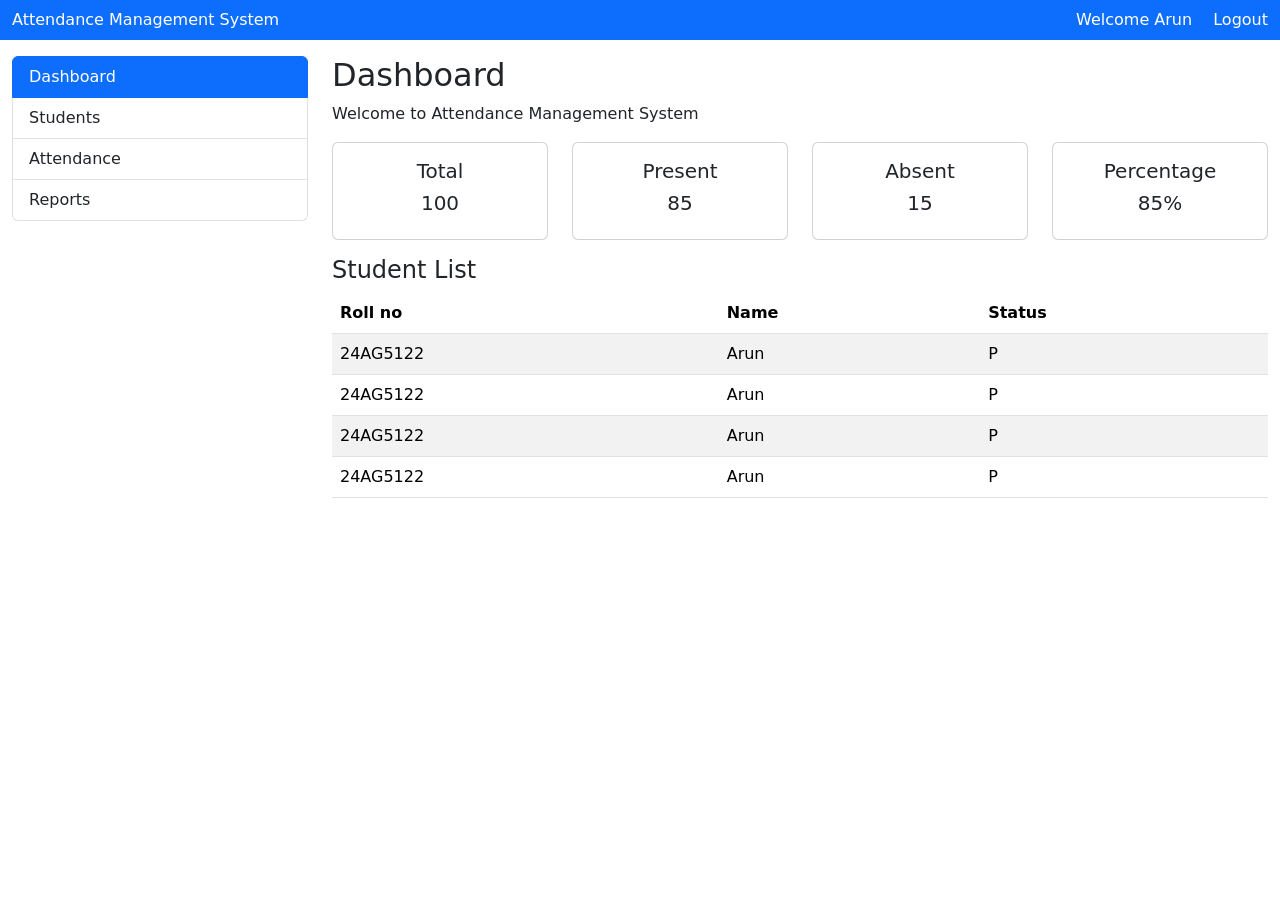
<file: frontend/dashboard2.html>
<!DOCTYPE html>
<html lang="en">

<head>
    <meta charset="UTF-8">
    <meta name="viewport" content="width=device-width, initial-scale=1.0">
    <title>Document</title>
    <link href="https://cdn.jsdelivr.net/npm/bootstrap@5.3.8/dist/css/bootstrap.min.css" rel="stylesheet"
        integrity="sha384-sRIl4kxILFvY47J16cr9ZwB07vP4J8+LH7qKQnuqkuIAvNWLzeN8tE5YBujZqJLB" crossorigin="anonymous">
</head>

<body>
    <nav class="navbar bg-primary">
        <div class="container-fluid d-flex justify-content-between">
            <span class="text-white">Attendance Management System</span>
            <div>
                <span class="text-white me-3">Welcome Arun</span>
                <a href="login.html" class="text-white text-decoration-none">Logout</a>
            </div>
        </div>

    </nav>
    <div class="container-fluid">
        <div class="row">
            <div class="col-md-3">
                <div class="list-group mt-3">
                    <a href="#" class="list-group-item list-group-item-action active">Dashboard</a>
                    <a href="students.html" class="list-group-item list-group-item-action">Students</a>
                    <a href="attendance.html" class="list-group-item list-group-item-action">Attendance</a>
                    <a href="reports.html" class="list-group-item list-group-item-action">Reports</a>
                </div>
            </div>
            <div class="col-md-9">
                <h2 class="mt-3">Dashboard</h2>
                <p>Welcome to Attendance Management System</p>
                <div class="row">
                    <div class="col-md-3">
                        <div class="card">
                            <div class="card-body text-center">
                                <h5>Total</h5>
                                <h5>100</h5>
                            </div>
                        </div>
                    </div>
                    <div class="col-md-3">
                        <div class="card">
                            <div class="card-body text-center">
                                <h5>Present</h5>
                                <h5>85</h5>
                            </div>
                        </div>
                    </div>
                    <div class="col-md-3">
                        <div class="card">
                            <div class="card-body text-center">
                                <h5>Absent</h5>
                                <h5>15</h5>
                            </div>
                        </div>
                    </div>
                    <div class="col-md-3">
                        <div class="card">
                            <div class="card-body text-center">
                                <h5>Percentage</h5>
                                <h5>85%</h5>
                            </div>
                        </div>
                    </div>
                </div>
                <div>
                    <h4 class="mt-3">Student List</h4>
                    <table class="table table-striped">
                        <thead>
                            <tr>
                                <th>Roll no </th>
                                <th>Name</th>
                                <th>Status</th>
                            </tr>
                        </thead>
                        <tbody>
                            <tr>
                                <td>24AG5122</td>
                                <td>Arun</td>
                                <td>P</td>
                            </tr>
                            <tr>
                                <td>24AG5122</td>
                                <td>Arun</td>
                                <td>P</td>
                            </tr>
                            <tr>
                                <td>24AG5122</td>
                                <td>Arun</td>
                                <td>P</td>
                            </tr>
                            <tr>
                                <td>24AG5122</td>
                                <td>Arun</td>
                                <td>P</td>
                            </tr>
                        </tbody>
                    </table>
                </div>
            </div>
        </div>
    </div>


    <script src="https://cdn.jsdelivr.net/npm/bootstrap@5.3.8/dist/js/bootstrap.bundle.min.js"
        integrity="sha384-FKyoEForCGlyvwx9Hj09JcYn3nv7wiPVlz7YYwJrWVcXK/BmnVDxM+D2scQbITxI"
        crossorigin="anonymous"></script>
</body>

</html>
</file>
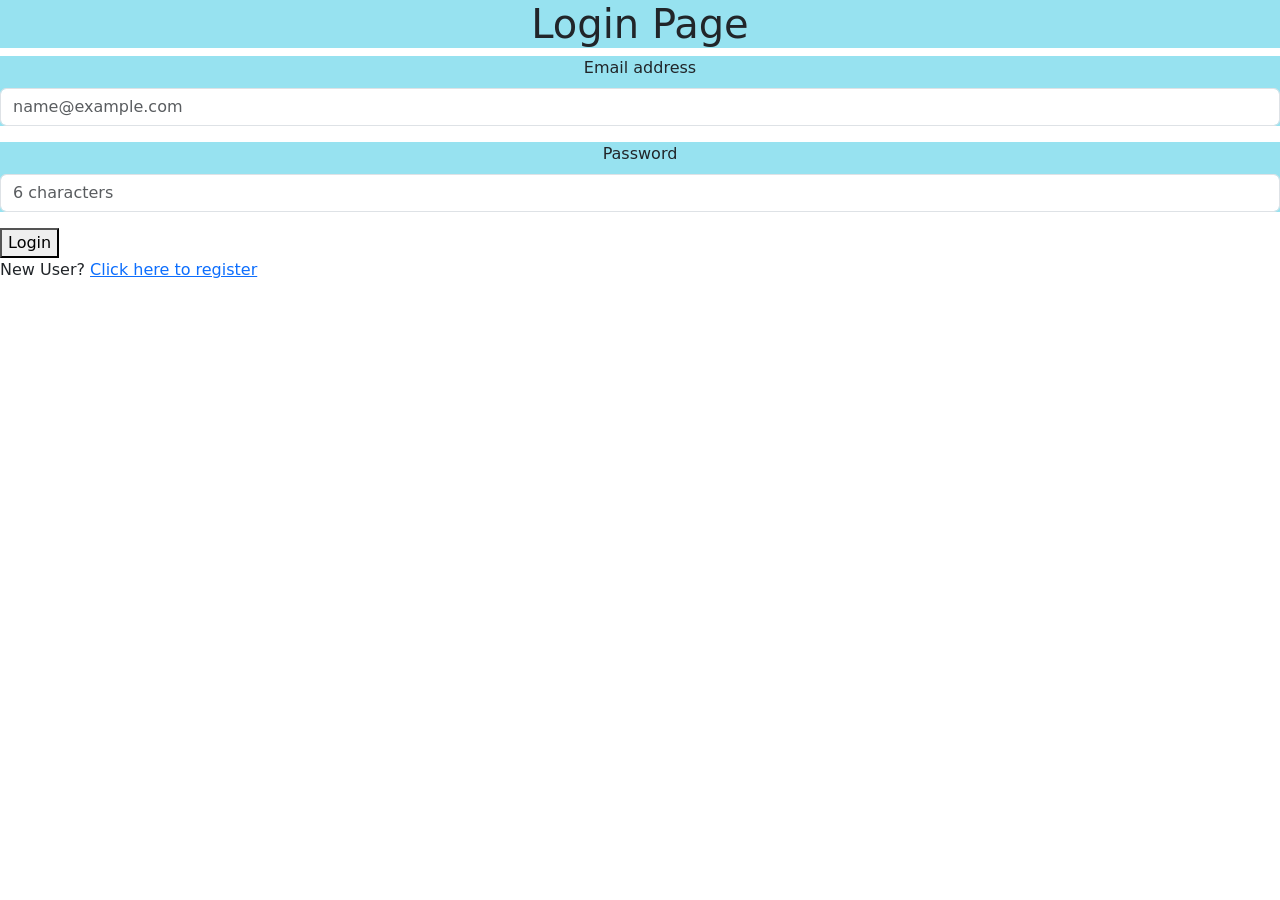
<file: frontend/login.html>
<!DOCTYPE html>
<html>

<head>
    <title>Login</title>

    <link href="https://cdn.jsdelivr.net/npm/bootstrap@5.3.8/dist/css/bootstrap.min.css" rel="stylesheet"
        integrity="sha384-sRIl4kxILFvY47J16cr9ZwB07vP4J8+LH7qKQnuqkuIAvNWLzeN8tE5YBujZqJLB" crossorigin="anonymous">
    <link rel="stylesheet" href="style.css">
</head>

<body>
    <div>

        <h1>Login Page</h1>
    </div>


    <form>
        <div class="mb-3">
            <label for="exampleFormControlInput1" class="form-label">Email address</label>
            <input type="email" class="form-control" id="exampleFormControlInput1" placeholder="name@example.com">
        </div>
        <div class="mb-3">
            <label for="exampleFormControlInput1" class="form-label">Password</label>
            <input type="Password" class="form-control" id="exampleFormControlInput1" placeholder="6 characters">
        </div>

        <button>Login</button>

        <p>
            New User?
            <a href="register.html">Click here to register</a>
        </p>
    </form>
    </div>
    <script src="https://cdn.jsdelivr.net/npm/bootstrap@5.3.8/dist/js/bootstrap.bundle.min.js"
        integrity="sha384-FKyoEForCGlyvwx9Hj09JcYn3nv7wiPVlz7YYwJrWVcXK/BmnVDxM+D2scQbITxI"
        crossorigin="anonymous"></script>
</body>

</html>
</file>
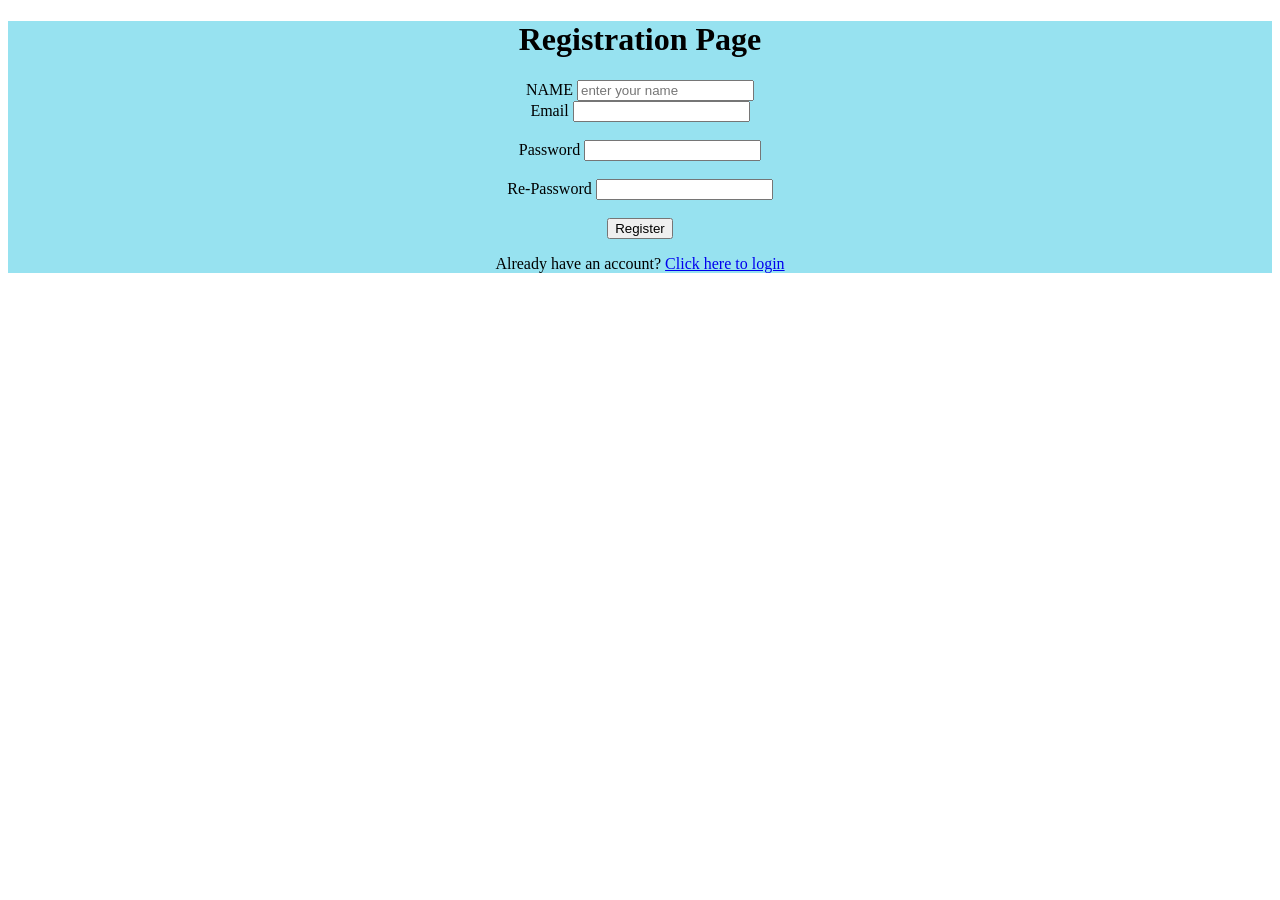
<file: frontend/register.html>
<!DOCTYPE html>
<html lang="en">
<head>
    <meta charset="UTF-8">
    <meta name="viewport" content="width=device-width, initial-scale=1.0">
    <title>Registration</title>

    <link rel="stylesheet" href="style.css">
</head>
<body>
    <div>
        <h1>Registration Page</h1>

        <form>

        <div class="mb-3">
        <label for="exampleFormControlInput1" class="form-label">NAME</label>
        <input type="Text" class="form-control" id="exampleFormControlInput1" placeholder="enter your name ">
        </div>
            

            <label>Email</label>
            <input type="email"><br><br>

            <label>Password</label>
            <input type="password"><br><br>

            <label>Re-Password</label>
            <input type="password"><br><br>

            <button id="reg-button">Register</button>

            <p>
                Already have an account?
                <a href="login.html">Click here to login</a>
            </p>
        </form>
    </div>
</body>
</html>
</file>
<file: frontend/style.css>
div {
    text-align: center;
    background-color: rgb(151, 226, 240);
}

.login-container {
    width :300px
    background-color: white;
    
}
</file>
